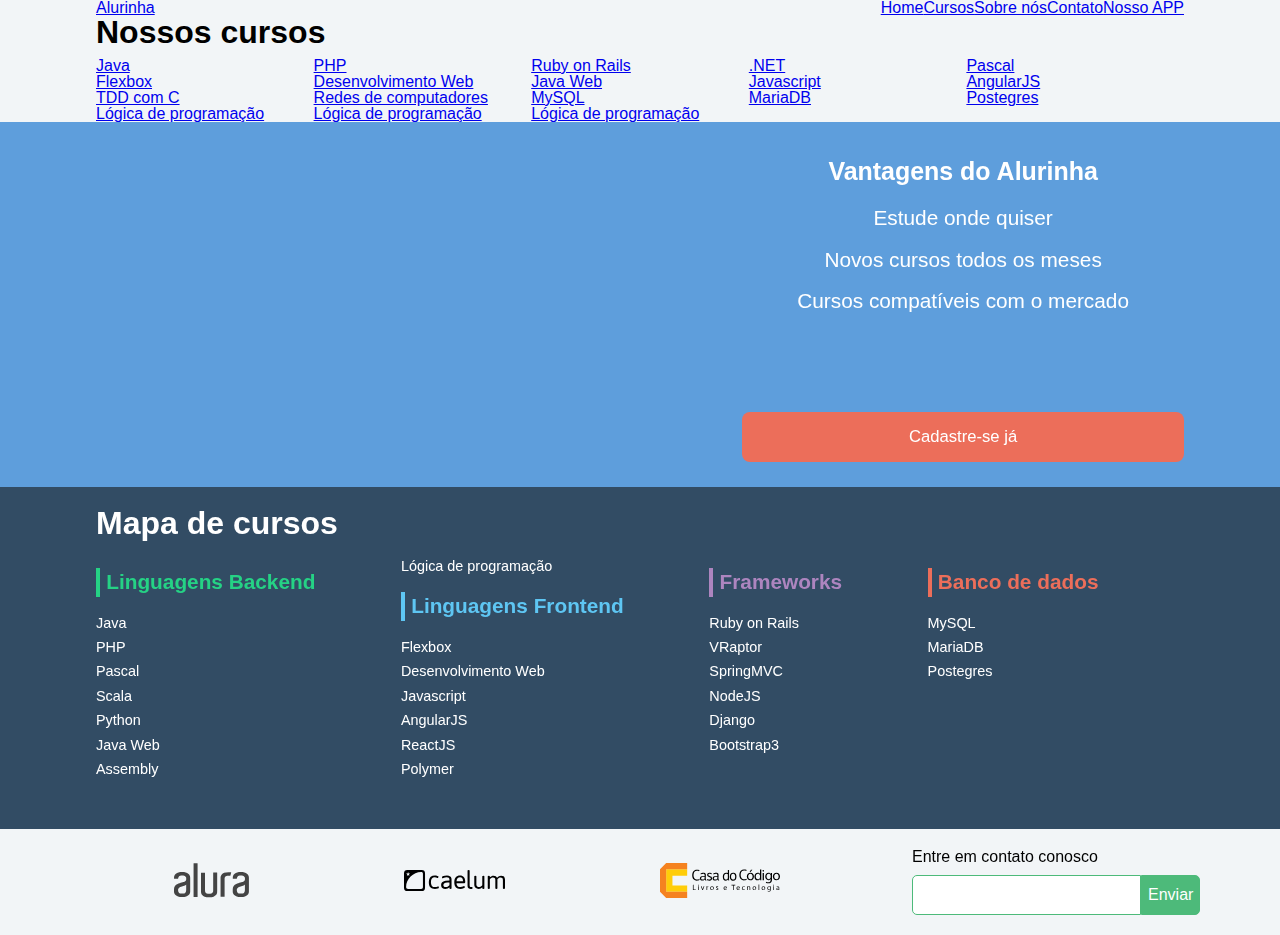
<file: index.html>
<!doctype html>
<html>
<head>
	<meta charset="utf-8">
	<meta name="viewport" content="width=device-width, initial-scale=1">
	<title>Alurinha | Cursos online</title>
	<link rel="stylesheet" href="css/reset.css">
	<link rel="stylesheet" href="css/style.css">
	<link rel="stylesheet" href="css/flexbox.css">
</head>
<body>

	<header class="mainHeader">
		<div class="container">
			<h1 class="mainHeader-title">
				<a href="#">Alurinha</a>
			</h1>

			<nav class="mainHeader-nav">
				<a class="mainHeader-nav-link" href="#">Home</a>
				<a class="mainHeader-nav-link" href="#">Cursos</a>
				<a class="mainHeader-nav-link" href="#">Sobre nós</a>
				<a class="mainHeader-nav-link" href="#">Contato</a>
				<a class="mainHeader-nav-link mainHeader-nav-link-app" href="#">Nosso APP</a>
			</nav>
		</div>

	</header>

	<main class="mainContent">
		<div class="container">
			<h2 class="subtitulo">Nossos cursos</h2>

			<nav>
				<ul class="mainContent-courses">
					<li class="mainContent-courses-link"><a href="#">Java</a></li>
					<li class="mainContent-courses-link"><a href="#">PHP</a></li>
					<li class="mainContent-courses-link"><a href="#">Ruby on Rails</a></li>
					<li class="mainContent-courses-link"><a href="#">.NET</a></li>
					<li class="mainContent-courses-link"><a href="#">Pascal</a></li>
					<li class="mainContent-courses-link"><a href="#">Flexbox</a></li>
					<li class="mainContent-courses-link"><a href="#">Desenvolvimento Web</a></li>
					<li class="mainContent-courses-link"><a href="#">Java Web</a></li>
					<li class="mainContent-courses-link"><a href="#">Javascript</a></li>
					<li class="mainContent-courses-link"><a href="#">AngularJS</a></li>
					<li class="mainContent-courses-link"><a href="#">TDD com C</a></li>
					<li class="mainContent-courses-link"><a href="#">Redes de computadores</a></li>
					<li class="mainContent-courses-link"><a href="#">MySQL</a></li>
					<li class="mainContent-courses-link"><a href="#">MariaDB</a></li>
					<li class="mainContent-courses-link"><a href="#">Postegres</a></li>
					<li class="mainContent-courses-link"><a href="#">Lógica de programação</a></li>
					<li class="mainContent-courses-link"><a href="#">Lógica de programação</a></li>
					<li class="mainContent-courses-link"><a href="#">Lógica de programação</a></li>
				</ul>
			</nav>
		</div>

		<section class="videoSobre">
			<div class="container">
				<iframe class="videoSobre-video" width="560" height="315" src="https://www.youtube.com/embed/bIlOsJzBVaY?list=PLh2Y_pKOa4UcF1BYPJR3EIMRi3nWAUxIp" frameborder="0" allowfullscreen></iframe>
				
				<div class="videoSobre-sobre">
					<h2 class="videoSobre-sobre-title">Vantagens do Alurinha</h2>
					<ul class="videoSobre-sobre-list">
						<li class="videoSobre-sobre-item">Estude onde quiser</li>
						<li class="videoSobre-sobre-item">Novos cursos todos os meses</li>
						<li class="videoSobre-sobre-item">Cursos compatíveis com o mercado</li>
					</ul>
					<button class="videoSobre-button">Cadastre-se já</button>
				</div>
			</div>
		</section>

	</main>

	<footer class="rodapePrincipal">
		<div class="container">

			<section class="rodapePrincipal-navMap">
				<h3 class="subtitulo">Mapa de cursos</h3>
				<nav class="rodapePrincipal-navMap-list">

					<h4 class="navmap-list-title navmap-list-title-backend">Linguagens Backend</h4>
					<a class="rodapePrincipal-navMap-link" href="#">Java</a>
					<a class="rodapePrincipal-navMap-link" href="#">PHP</a>
					<a class="rodapePrincipal-navMap-link" href="#">Pascal</a>
					<a class="rodapePrincipal-navMap-link" href="#">Scala</a>
					<a class="rodapePrincipal-navMap-link" href="#">Python</a>
					<a class="rodapePrincipal-navMap-link" href="#">Java Web</a>
					<a class="rodapePrincipal-navMap-link" href="#">Assembly</a>
					<a class="rodapePrincipal-navMap-link" href="#">Lógica de programação</a>

					<h4 class="navmap-list-title navmap-list-title-frontend">Linguagens Frontend</h4>
					<a class="rodapePrincipal-navMap-link" href="#">Flexbox</a>
					<a class="rodapePrincipal-navMap-link" href="#">Desenvolvimento Web</a>
					<a class="rodapePrincipal-navMap-link" href="#">Javascript</a>
					<a class="rodapePrincipal-navMap-link" href="#">AngularJS</a>
					<a class="rodapePrincipal-navMap-link" href="#">ReactJS</a>
					<a class="rodapePrincipal-navMap-link" href="#">Polymer</a>
					
					<h4 class="navmap-list-title navmap-list-title-framework">Frameworks</h4>
					<a class="rodapePrincipal-navMap-link" href="#">Ruby on Rails</a>
					<a class="rodapePrincipal-navMap-link" href="#">VRaptor</a>
					<a class="rodapePrincipal-navMap-link" href="#">SpringMVC</a>
					<a class="rodapePrincipal-navMap-link" href="#">NodeJS</a>
					<a class="rodapePrincipal-navMap-link" href="#">Django</a>
					<a class="rodapePrincipal-navMap-link" href="#">Bootstrap3</a>

					<h4 class="navmap-list-title navmap-list-title-bancoDeDados">Banco de dados</h4>
					<a class="rodapePrincipal-navMap-link" href="#">MySQL</a>
					<a class="rodapePrincipal-navMap-link" href="#">MariaDB</a>
					<a class="rodapePrincipal-navMap-link" href="#">Postegres</a>

				</nav>
			</section>

		</div>

		<section class="rodapePrincipal-patrocinadores">
			<div class="container">
				<ul class="rodapePrincipal-patrocinadores-list">
					<li>
						<a class="rodapePrincipal-patrocinadores-list-link patrocinadores-list-link-alura" href="#">
							<img src="img/logos/alura.svg" alt="Logo da Alura">
						</a>
					</li>
					<li>
						<a class="rodapePrincipal-patrocinadores-list-link patrocinadores-list-link-caelum" href="#">
							<img src="img/logos/caelum.svg" alt="Logo da Caelum">
						</a>
					</li>
					<li>
						<a class="rodapePrincipal-patrocinadores-list-link patrocinadores-list-link-casaDoCodigo" href="#">
							<img src="img/logos/cdc.svg" alt="Logo da Casa do Código">
						</a>
					</li>
				</ul>
				<form class="rodapePrincipal-contatoForm" action="#">
					<fieldset>
						<legend class="rodapePrincipal-contatoForm-legend" for="email-contato">Entre em contato conosco</legend>
						<div class="rodapePrincipal-contatoForm-fieldset"> 
							<input class="rodapePrincipal-contatoForm-emailInput" type="email" name="email-contato" id="email-contato">
							<button class="rodapePrincipal-contatoForm-submit" type="submit">Enviar</button>
						</div>
					</fieldset>
				</form>
			</div>
		</section>
	</footer>

</body>
</html>
</file>
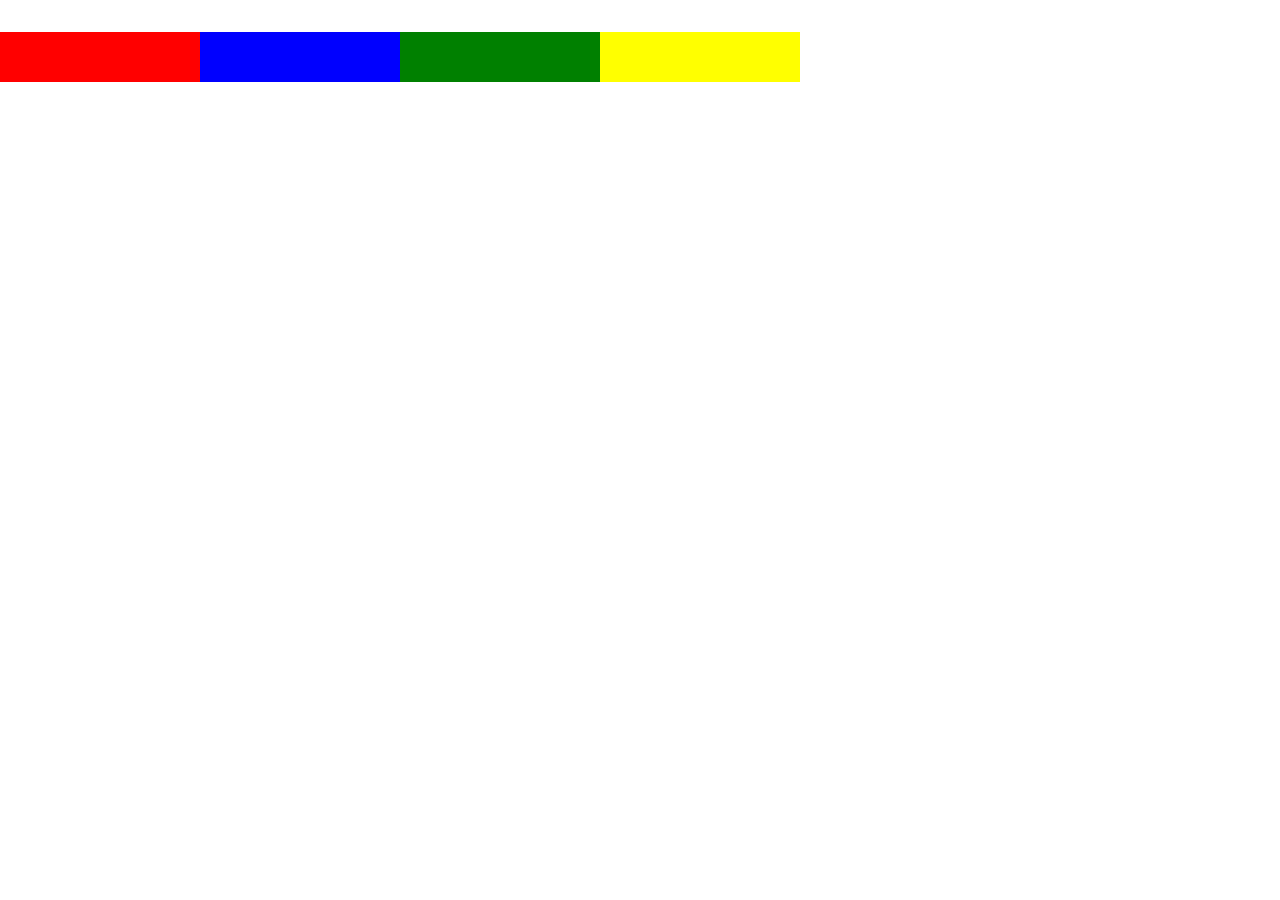
<file: flexTest.html>
<html>
    <head>
        <title>More Flexbox</title>
        <link rel="stylesheet" href="css/moreFlex.css"> 
    </head>
    <body>
        <main class='flexContainer'>

            <div class="flexItem primeiraRow primeiro"></div>
            <div class="flexItem primeiraRow"></div>
            <div class="flexItem primeiraRow"></div>
            <div class="flexItem primeiraRow"></div>
            
            <!--<div class="flexItem segundaRow"></div>
                <div class="flexItem segundaRow"></div>
                <div class="flexItem segundaRow"></div>
                <div class="flexItem segundaRow"></div> -->

        </main>
    </body>
</html>
</file>
<file: css/style.css>
body {
	background-color: #F2F5F7;
	font-family: 'Open Sans',Arial,sans-serif;
}

.container {
	width: 94%;
	margin: 0 auto;
}

.cabecalhoPrincipal {
	background-color: #FFF;
	padding: 20px 0;
}

.cabecalhoPrincipal-titulo {
	font-weight: bold;
	font-size: 2em;
	margin-bottom: 20px;
}

.cabecalhoPrincipal-titulo a {
	text-decoration: none;
	color: inherit;
}

.cabecalhoPrincipal-nav-link {
	padding: 10px;
	margin-bottom: 10px;
	color: #9799A6;
	background-color: #FFF;
	text-decoration: none;
	transition: .5s;
	display: block;

	border-bottom: 1px solid #9799A6;
}

.conteudoPrincipal {
	margin-top: 20px;
	margin-bottom: 20px;
}

.subtitulo {
	font-weight: bold;
	font-size: 32px;
	margin-bottom: 10px;
	text-align: center;
}

.conteudoPrincipal-cursos-link {
	height: 100px;
	background-color: #FFF;
	text-align: center;
	margin: 1%;
	transition: .3s;
	box-shadow: 2px 2px 2px #CCC;
	position: relative;
}

.conteudoPrincipal-cursos-link a {
	text-decoration: none;
	color: #000;
	font-weight: bold;
	display: block;
	width: 100%;
	height: 100%;
	position: absolute;
	top: 0;
	left: 0;
}

.conteudoPrincipal-cursos-link:hover {
	box-shadow: 4px 4px 4px #CCC;
}

.conteudoPrincipal-cursos-link a:before {
	content: '';
	display: block;
	width: 50px;
	height: 50px;
	margin: 10px auto;
}

.conteudoPrincipal-cursos-link:nth-child(even) a:before {
	background: url(../img/background1.svg) no-repeat;	
}

.conteudoPrincipal-cursos-link:nth-child(odd) a:before {
	background: url(../img/background2.svg) no-repeat;
}


.rodapePrincipal {
	background-color: #324C64;
	padding-top: 20px;
}

.rodapePrincipal .subtitulo {
	color: #FFF;
}

.rodapePrincipal-navMap-link {
	text-decoration: none;
	color: #FFF;
	margin-top: 10px;
}

.rodapePrincipal-navMap-link {
	font-size: .9em;
}

.navmap-list-title {
	font-weight: 700;
	font-size: 1.3em;
	margin: .9em 0;
	padding-left: .3em;
	padding-top: .2em;
	padding-bottom: .2em;
}

.navmap-list-title + .rodapePrincipal-navMap-link {
	margin-top: 0;
}

.navmap-list-title-bancoDeDados { color: #EC6E5A; border-left: 4px solid #EC6E5A; }
.navmap-list-title-framework { color: #AD85BF; border-left: 4px solid #AD85BF; }
.navmap-list-title-frontend { color: #5EC6F3; border-left: 4px solid #5EC6F3; }
.navmap-list-title-backend { color: #25D285; border-left: 4px solid #25D285; }

.rodapePrincipal-patrocinadores {
	margin-top: 30px;
	background: #F2F5F7;
	padding: 20px 0;
}

.rodapePrincipal-contatoForm {
	margin-top: 20px;
	text-align: center;
}

.rodapePrincipal-contatoForm label[for=email-contato] {
	font-weight: bold;
	font-size: 14px;
	color: #000;
	margin-bottom: 5px;
	display: block;
}

.rodapePrincipal-contatoForm-emailInput {
	border-top-left-radius: 5px;
	border-bottom-left-radius: 5px;
	padding: 10px;
}

.rodapePrincipal-contatoForm-submit {
	border-top-right-radius: 5px;
	border-bottom-right-radius: 5px;
	background-color: #4DBA7A;
	color: #FFF;
	cursor: pointer;
	
}

.rodapePrincipal-contatoForm-submit,
.rodapePrincipal-contatoForm-emailInput {
	outline: 0;
	border: 1px solid #4DBA7A;
	box-sizing: border-box;
	font-size: 16px;
}

.videoSobre {
	background-color: #5E9EDC;
	padding: 25px 0;

}

.videoSobre-video {
	max-width: 100%;
}

.videoSobre .container {
	color: #FFF;
}

.videoSobre-sobre-title {
	font-size: 1.2em;
	font-weight: bolder;
}

.videoSobre-sobre {
	font-size: 1.3em;
	line-height: 2;
}

.videoSobre-button {
	border-radius: 8px;
	background-color: #ec6e5a;
	display: block;
	color: #FFF;
	border: none;
	height: 50px;
	font-size: .8em;
	outline: none;
}

.rodapePrincipal-contatoForm-legend {
	margin-bottom: 10px;
}

@media(min-width: 769px) {

	.container {
		width: 85%;	
	}

	.subtitulo {
		text-align: left;
	}

	.cabecalhoPrincipal-nav-link {
		border-radius: 5px;
		border: 1px solid #9799A6;
	}

	.cabecalhoPrincipal-nav-link:hover {
		color: #FFF;
		background-color: #9799A6;
	}

	.cabecalhoPrincipal-titulo {
		margin: 0;
	}

	.cabecalhoPrincipal-nav {
		width: auto;
	}

	.cabecalhoPrincipal-nav-link {
		width: auto;
		margin: 0 0 0 10px;
	}

	.rodapePrincipal-contatoForm {
		margin-top: 0;
		text-align: left;
	}

	.conteudoPrincipal-cursos-link:nth-child(3n) {
		margin-right: 0;
	}

	.conteudoPrincipal-cursos-link:nth-child(3n+1) {
		margin-left: 0;
	}

}

@media(min-width: 1000px) {
	.conteudoPrincipal-cursos-link {
		margin: 1.333%;
	}

	.conteudoPrincipal-cursos-link:nth-child(3n) {
		margin-right: 1.33%;
	}

	.conteudoPrincipal-cursos-link:nth-child(3n+1) {
		margin-left: 1.333%;
	}

	.conteudoPrincipal-cursos-link:nth-child(4n) {
		margin-right: 0;
	}

	.conteudoPrincipal-cursos-link:nth-child(4n+1) {
		margin-left: 0;
	}

	.videoSobre-sobre {
		margin-left: 1.5em;
	}

}
</file>
<file: css/flexbox.css>
.mainHeader .container{
    display: flex;
    align-items: center;
    justify-content: space-between;
}

.mainHeader-nav{
    display: flex;
}

.rodapePrincipal-patrocinadores .container{
    display: flex;
    justify-content: space-between;
}

.rodapePrincipal-patrocinadores-list{
    display: flex;
    align-items: center;
    justify-content: space-around;
    width: 70%;
    margin-right: 5%;
}

.rodapePrincipal-contatoForm{
    width: 25%;
}

.rodapePrincipal-contatoForm-fieldset{
    display: flex;
}

.rodapePrincipal-navMap-list{
    display: flex;
    /* flex-direction: column;
    flex-wrap: wrap; */
    flex-flow: column wrap;
    height: 250px;
}

.mainContent-courses{
    display: flex;
    flex-wrap: wrap;
   
}

.mainContent-courses-link{
    width: 20%;
}

.videoSobre .container{
    display: flex;
}

.videoSobre-video{
    flex-grow: 1;
    flex-shrink: 2;
}

.videoSobre-sobre{
    text-align: center;
    display: flex;
    flex-direction: column;
    flex-grow: 2;
}

.videoSobre-sobre-list{
    flex-grow: 1;
}

/* mobile */
@media(max-width: 768px){

    .mainHeader-nav{
        flex-direction: column;
    }

    .mainHeader .container{
        flex-direction: column;
        align-items: initial;
        text-align: center;
    }

    .mainContent-courses{
        flex-direction: column;
    }

    .mainContent-courses-link{
        width: 100%;
    }

    .rodapePrincipal-navMap-list{
        height: auto;
    }

    .rodapePrincipal-patrocinadores .container{
        flex-direction: column;
        align-items: center;
    }

    .rodapePrincipal-patrocinadores-list{
        margin:0;
        width: 100%;
    }

    .rodapePrincipal-contatoForm{
        width: 100%;
    }

    .rodapePrincipal-contatoForm-fieldset{
        justify-content: center;
    }

    .mainHeader-nav-link-app{
        order: -1;
    }

    .videoSobre .container{
       flex-direction: column;
    }

    .videoSobre-video{
        margin: 0 auto;
        
    }
}
</file>
<file: css/moreFlex.css>
.flexContainer{
    display: flex;
    /* justify-content: space-around;
    align-items: center; 
    flex-direction: column; */
}

.flexContainer:last-child{
    margin-top:  2em; 
}

body{
    margin:0; 
    padding: 0;
}

div{
    height: 50px; 
    width: 50px;
}

div:nth-child(1){background-color: red; height: 50px; width: 50px;}

div:nth-child(2){background-color: blue;}

div:nth-child(3){background-color: green;}

div:nth-child(4){background-color: yellow;}

div:nth-child(5){background-color: pink;}

div:nth-child(6){background-color: black;}

div:nth-child(7){background-color: orange;}

div:nth-child(8){background-color: silver;}

.flexItem{
    /* flex-grow: 1; */
    /* flex-shrink: 1; */
    flex: 0 1;
    flex-basis: 200px;
    
}

.primeiro{
    /* flex-grow: 2; */
     flex-shrink: 1;
}
</file>
